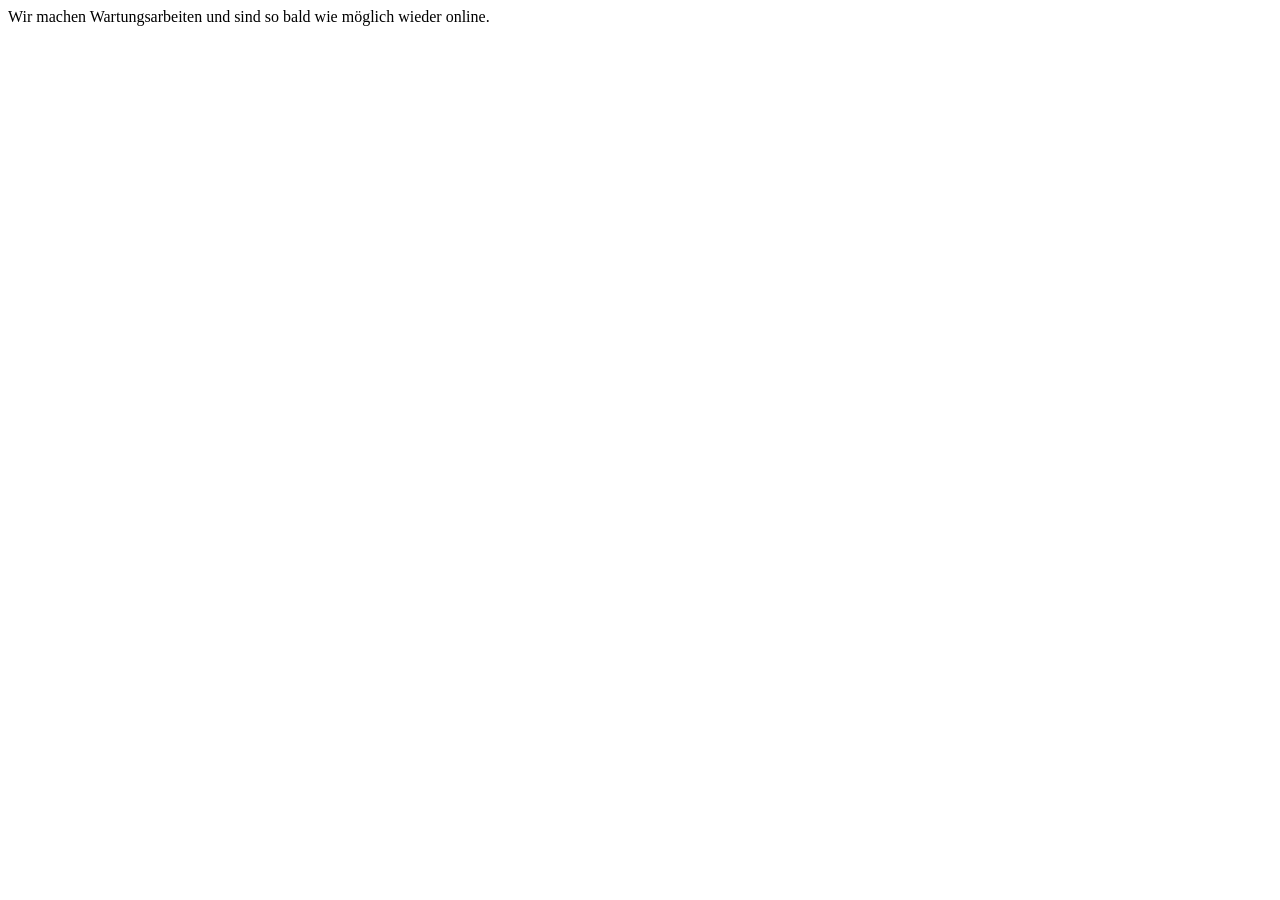
<file: views/wartung.html>
<!DOCTYPE HTML>
<html lang="en">
<head>
    <meta http-equiv="Content-Type" content="text/html; charset=UTF-8" />
    <title>Fly & Film</title>
</head>
<body>
Wir machen Wartungsarbeiten und sind so bald wie m&ouml;glich wieder online.
</body>
</file>
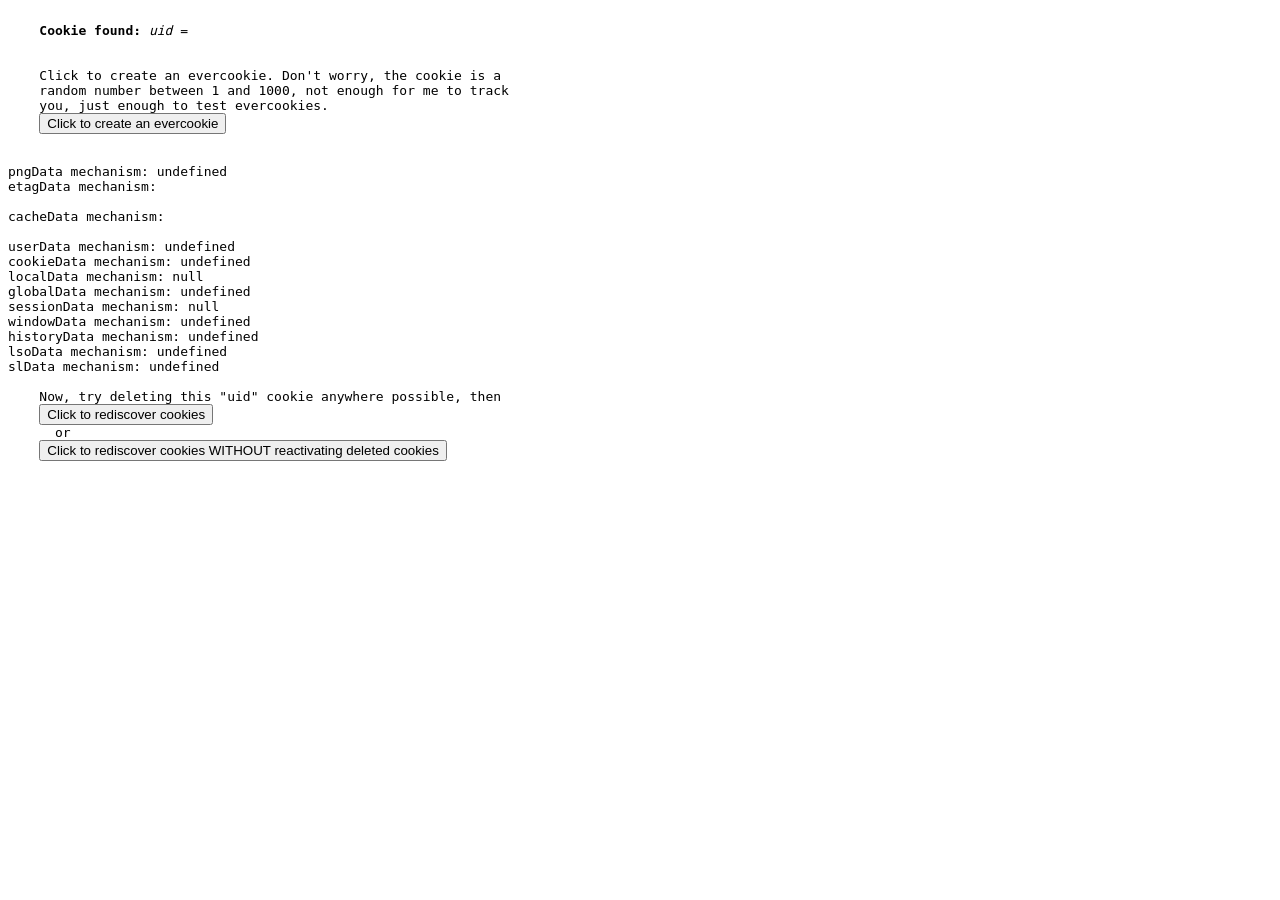
<file: www/js/evercookie-0.4/example.html>
<html>
<head>
<title>Evercookie - unforgettable cookies</title>
<script type="text/javascript" src="jquery-1.4.2.min.js"></script>
<script type="text/javascript" src="swfobject-2.2.min.js"></script>
<script type="text/javascript" src="evercookie.js"></script>
</head>

<body>
<pre>
<script> 
var val = "573";
var ec = new evercookie();
 
getC(1);
//setTimeout(getC, 500, 1);
 
function getC(dont)
{
	ec.get("uid", function(best, all) {
		document.getElementById('idtag').innerHTML = best;
		var txt = document.getElementById('cookies');
		for (var item in all)
			txt.innerHTML += item + ' mechanism: ' + (val == all[item] ? '<b>' + all[item] + '</b>' : all[item]) + '<br>';
	}, dont);
}
</script> 
    <b>Cookie found:</b> <i>uid</i> = <span id='idtag'>currently not set</span> 
 
    Click to create an evercookie. Don't worry, the cookie is a
    random number between 1 and 1000, not enough for me to track
    you, just enough to test evercookies.
    <input type=button value="Click to create an evercookie" onClick="document.getElementById('idtag').innerHTML = '*creating*'; document.getElementById('cookies').innerHTML = ''; ec.set('uid', val); setTimeout(getC, 1000, 1); "> 
 
    <div id='cookies'></div> 
    Now, try deleting this "uid" cookie anywhere possible, then
    <input type=button value="Click to rediscover cookies" onClick="document.getElementById('idtag').innerHTML = '*checking*'; document.getElementById('cookies').innerHTML = ''; setTimeout(getC, 300);"> 
      or 
    <input type=button value="Click to rediscover cookies WITHOUT reactivating deleted cookies" onClick="document.getElementById('idtag').innerHTML = '*checking*'; document.getElementById('cookies').innerHTML = ''; setTimeout(getC, 300, 1);"> 
 
</PRE> 

</body>
</html>
</file>
